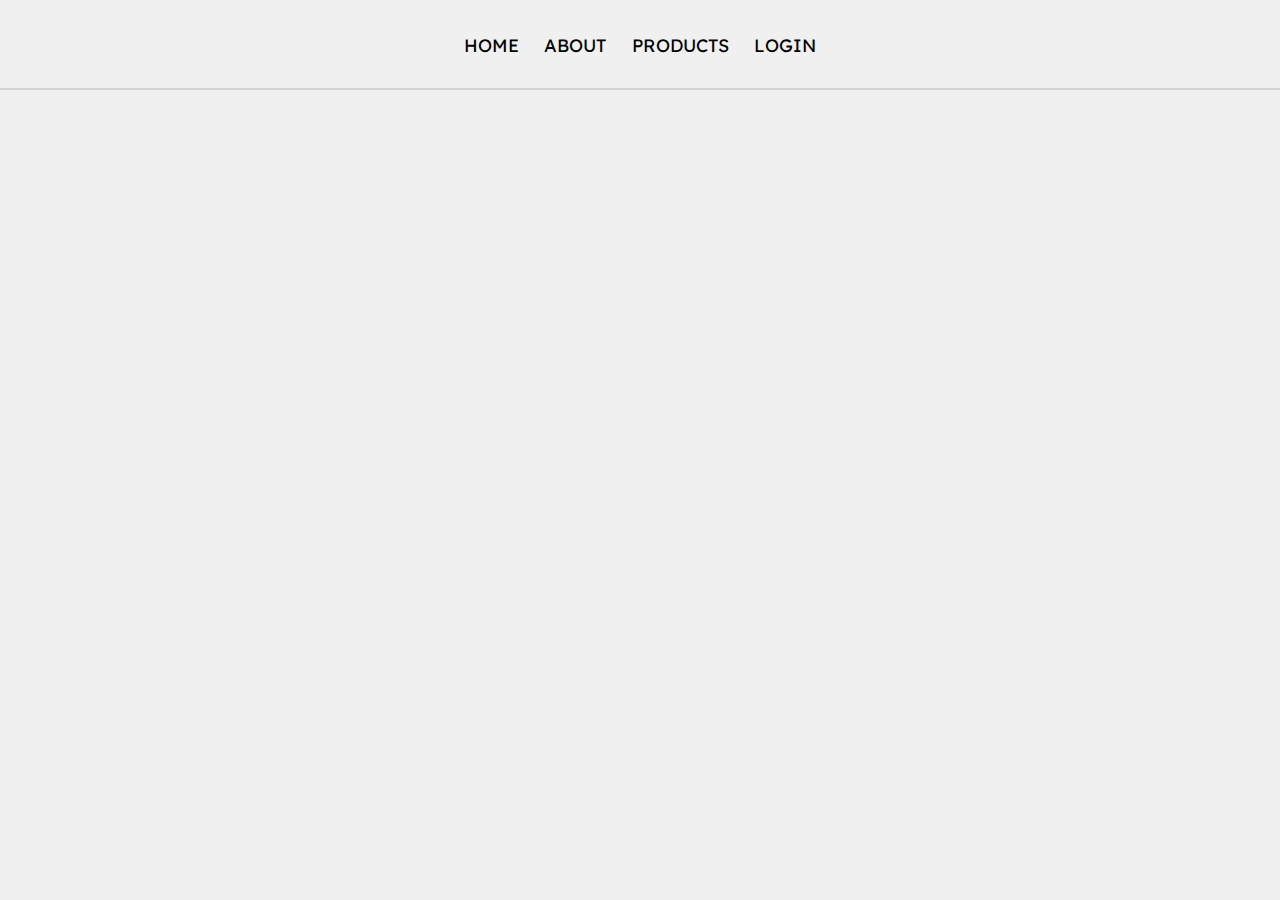
<file: html/index.html>
<!DOCTYPE html>
<html lang="en">
<head>
    <meta charset="UTF-8">
    <meta name="viewport" content="width=device-width, initial-scale=1.0">
    <title>Web design</title>
    <link rel="stylesheet" href="../css/style.css">
</head>
<body>

    <nav>
        <ul class="menu">
            <li class="menu__content"><a href="index.html">HOME</a></li>
            <li class="menu__content"><a href="about.html">ABOUT</a></li>
            <li class="menu__content"><a href="products.html">PRODUCTS</a></li>
            <li class="menu__content"><a href="login.html">LOGIN</a></li>
        </ul>
    </nav> 

    <main>
        <div class="wrapper">
            <h1>This will be a great</h1>
            <h1 id="h1">slogan for your product</h1>
            <p>Lorem ipsum dolor, sit amet consectetur adipisicing elit. Impedit voluptatem, vero nemo commodi laboriosam repellat architecto accusantium obcaecati illo accusamus voluptas numquam, non ratione similique deleniti nesciunt tempore? Vel, dolor.</p>
            <div class="button"><a href="#">TRY NOW FOR FREE</a></div>
        </div>

        <div class="shape shape--1"></div>
        <div class="shape shape--2"></div>
        <div class="shape shape--3"></div>
        <div class="shape shape--4"></div>
        <div class="shape shape--5"></div>
    </main>

</body>
</html>
</file>
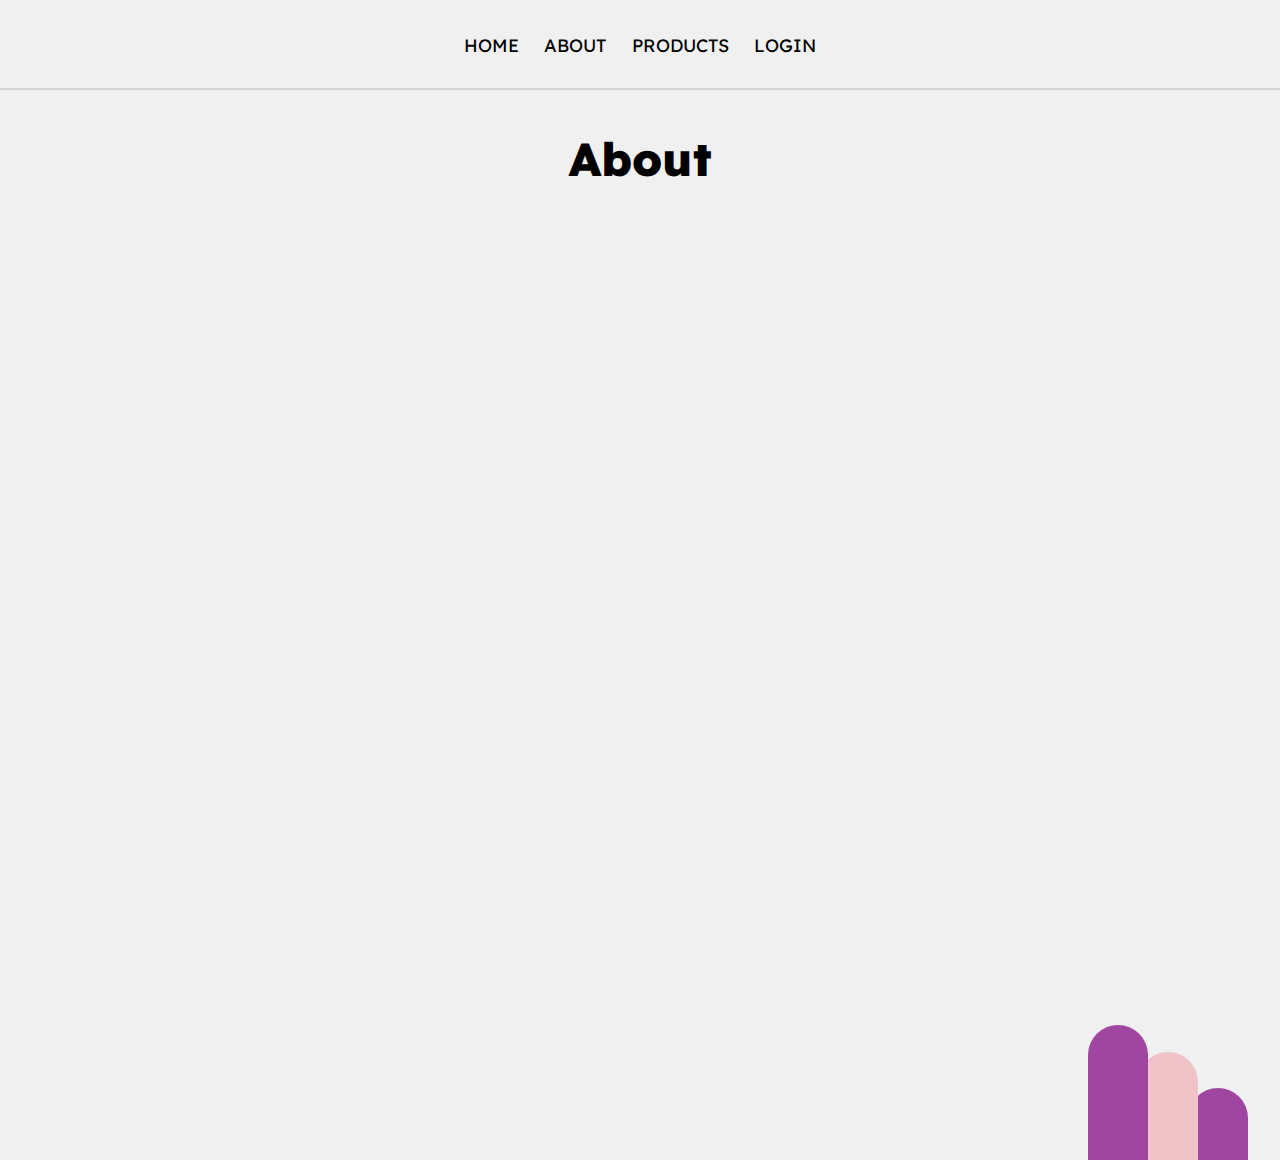
<file: html/about.html>
<!DOCTYPE html>
<html lang="en">
<head>
    <meta charset="UTF-8">
    <meta name="viewport" content="width=device-width, initial-scale=1.0">
    <title>Web design</title>
    <link rel="stylesheet" href="../css/style_about.css">
</head>
<body>

    <nav>
        <ul class="menu">
            <li class="menu__content"><a href="index.html">HOME</a></li>
            <li class="menu__content"><a href="about.html">ABOUT</a></li>
            <li class="menu__content"><a href="products.html">PRODUCTS</a></li>
            <li class="menu__content"><a href="login.html">LOGIN</a></li>
        </ul>
    </nav> 

    <main>
        <h1>About</h1>
        <iframe width="560" height="315" src="https://www.youtube.com/embed/F_0rS5DDi3M?si=G5VcXM_jbi3DE-Mw" title="YouTube video player" frameborder="0" allow="accelerometer; autoplay; clipboard-write; encrypted-media; gyroscope; picture-in-picture; web-share" referrerpolicy="strict-origin-when-cross-origin" allowfullscreen></iframe>

        <div class="shape shape--1"></div>
        <div class="shape shape--2"></div>
        <div class="shape shape--3"></div>
        <div class="shape shape--4"></div>
        <div class="shape shape--5"></div>
    </main>

</body>
</html>
</file>
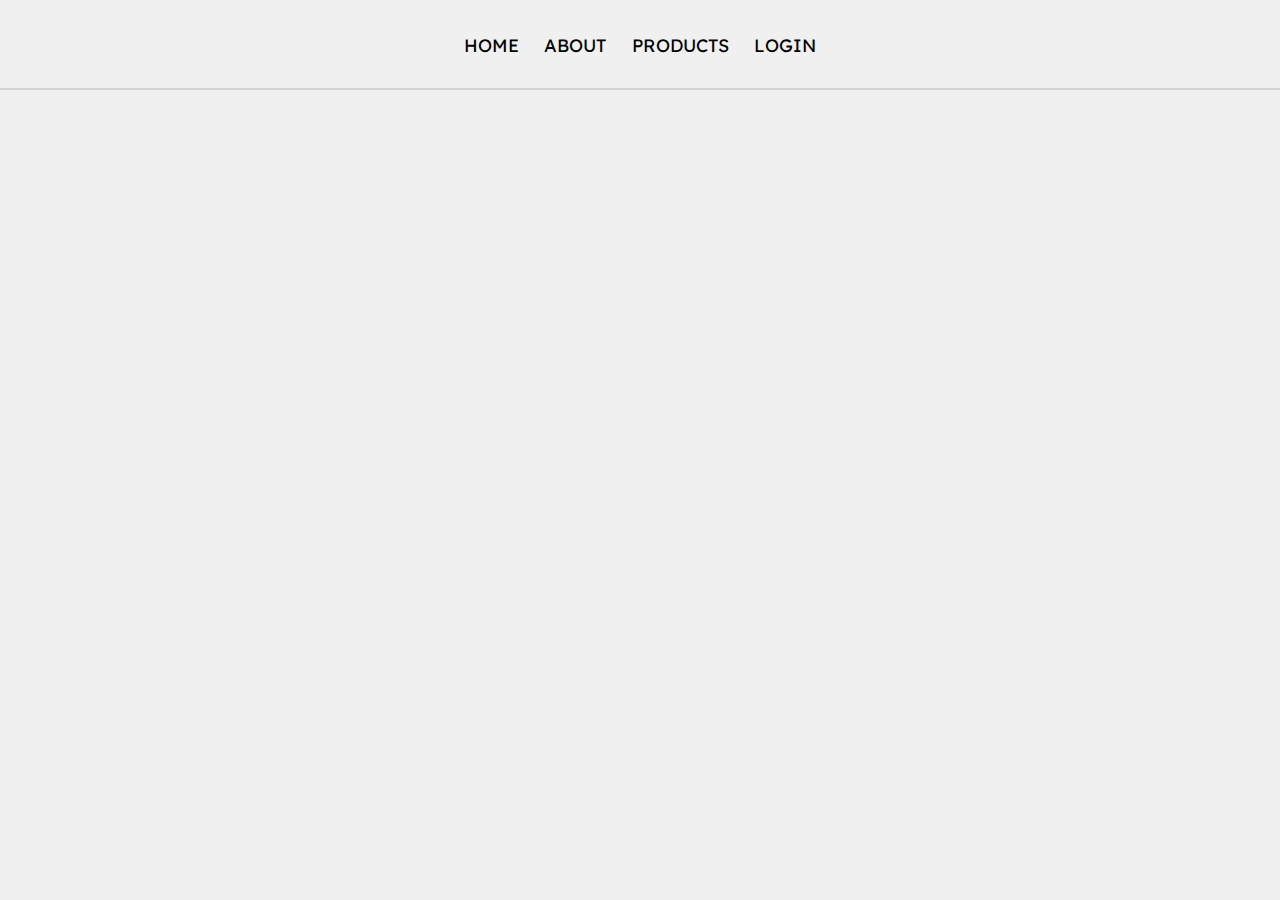
<file: html/login.html>
<!DOCTYPE html>
<html lang="en">
<head>
    <meta charset="UTF-8">
    <meta name="viewport" content="width=device-width, initial-scale=1.0">
    <title>Web design</title>
    <link rel="stylesheet" href="../css/style_login.css">
</head>
<body>

    <nav>
        <ul class="menu">
            <li class="menu__content"><a href="index.html">HOME</a></li>
            <li class="menu__content"><a href="about.html">ABOUT</a></li>
            <li class="menu__content"><a href="products.html">PRODUCTS</a></li>
            <li class="menu__content"><a href="login.html">LOGIN</a></li>
        </ul>
    </nav> 
    
    <main>
        <div class="wrapper">
            <h1>Login</h1>
            <form action="" method="get" class="form">
                <div class="form__input">
                    <div class="form__input__mail">
                        <img id="email-pic" src="../images/email-icon.png" alt="Post icon for email">
                        <input type="email" id="email" placeholder="Email" required>
                    </div>
                    <div class="form__input__pw">
                        <img id="pw-pic" src="../images/pw-icon.png" alt="Lock icon for password">
                        <input type="password" id="pw" placeholder="Password" minlength="6" required>
                        <img id="eye-pic" class="opened-eye" src="../images/opened-eye.png" alt="Eye signalling whether the password is visible or not">
                    </div>
                </div>
                <button type="submit" class="form__input__btn">LOGIN</button>
                <div class="form__login-footer">
                    <a href="#">Forgot password?</a>
                </div>
            </form>
        </div>

        <div class="shape shape--1"></div>
        <div class="shape shape--2"></div>
        <div class="shape shape--3"></div>
        <div class="shape shape--4"></div>
        <div class="shape shape--5"></div>
    </main>

    <script>

        const inputEmail = document.getElementById("email");
        const inputPassword = document.getElementById("pw");
        const eyeIcon = document.getElementById("eye-pic");

        function validateInput(event) {
            let inputField = event.currentTarget;

            if (inputField.value.length > 64) {
                inputField.value = inputField.value.slice(0, 64);
            } else if (inputField.value.length > 55 && inputField.id !== "pw") {
                inputField.value = inputField.value.slice(0, 55); 
            }
        }

        function togglePasswordVisibility(event) {
            const eye = event.currentTarget;
            const eyeImgName = eye.src.split("/").pop();

            if (eyeImgName === "opened-eye.png") {
                eye.src = "../images/closed-eye.png";
                eye.classList.remove("opened-eye");
                eye.classList.add("closed-eye");
                inputPassword.type = "text";
            } else if (eyeImgName === "closed-eye.png") {
                eye.src = "../images/opened-eye.png";
                eye.classList.remove("closed-eye");
                eye.classList.add("opened-eye");
                inputPassword.type = "password";
            }
        }

        inputEmail.addEventListener("input", validateInput);
        inputPassword.addEventListener("input", validateInput);
        eyeIcon.addEventListener("click", togglePasswordVisibility);

    </script>

</body>
</html>
</file>
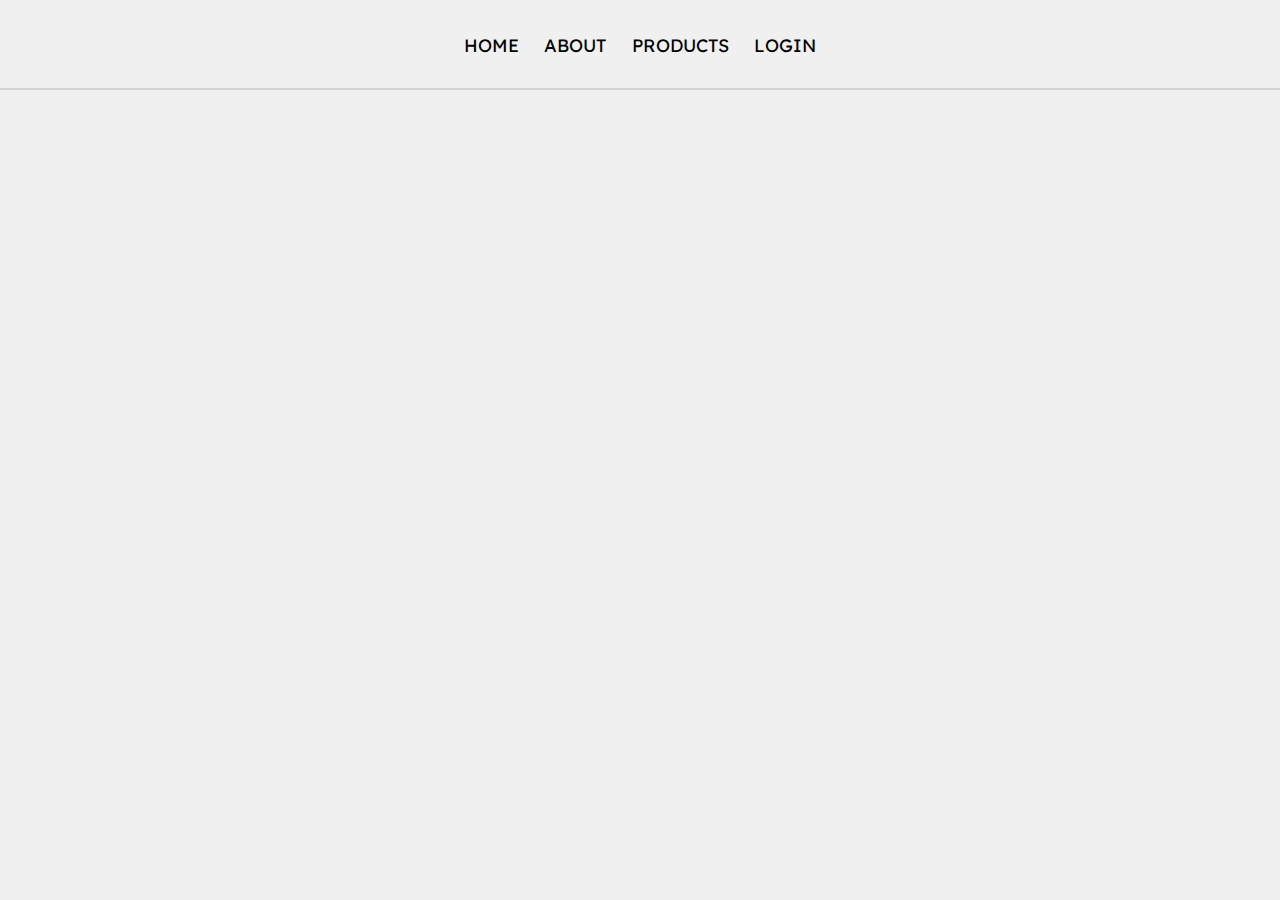
<file: html/products.html>
<!--
* Media query 800 cca zobrazit jen jednu kartu 
* V budoucnu udělat v media query místo wrapu horizontální slider 
-->

<!DOCTYPE html>
<html lang="en">
<head>
    <meta charset="UTF-8">
    <meta name="viewport" content="width=device-width, initial-scale=1.0">
    <title>Web design</title>
    <link rel="stylesheet" href="../css/style_products.css">
</head>
<body>
    
    <nav>
        <ul class="menu">
            <li class="menu__content"><a href="index.html">HOME</a></li>
            <li class="menu__content"><a href="about.html">ABOUT</a></li>
            <li class="menu__content"><a href="products.html">PRODUCTS</a></li>
            <li class="menu__content"><a href="login.html">LOGIN</a></li>
        </ul>
    </nav> 

    <main>
        <div class="wrapper">
            <h1>Products</h1>
            <div class="wrapper--cards">
                <div class="card card--1">
                    <h3>Product 1</h3>
                    <p>Lorem, ipsum dolor sit amet consectetur adipisicing elit. Velit vero nesciunt quis, autem suscipit et. Exercitationem, rem, maiores eum fugit, officiis enim placeat nesciunt quos repellat dolores quasi amet labore.</p>
                </div>
                <div class="card card--2">
                    <h3>Product 2</h3>
                    <p>Lorem, ipsum dolor sit amet consectetur adipisicing elit. Velit vero nesciunt quis, autem suscipit et. Exercitationem, rem, maiores eum fugit, officiis enim placeat nesciunt quos repellat dolores quasi amet labore.</p>
                </div>
                <div class="card card--3">
                    <h3>Product 3</h3>
                    <p>Lorem, ipsum dolor sit amet consectetur adipisicing elit. Velit vero nesciunt quis, autem suscipit et. Exercitationem, rem, maiores eum fugit, officiis enim placeat nesciunt quos repellat dolores quasi amet labore.</p>
                </div>
            </div>
        </div>
    </main>    

</body>
</html>
</file>
<file: css/style.css>
@import url("default.css");

/*
// --- MAIN ---
*/
main {
    height: 90vh;
    height: 90dvh;
    background: transparent;
    display: flex;
    justify-content: center;
}

.wrapper {
    display: flex;
    flex-direction: column;
    align-items: center;
    width: max(40%, 600px);
    margin-inline: 0.25rem;
    margin-block: 5rem;
}

h1 {
    opacity: 0; 
    transform: translateX(120px);
    font-size: var(--fs-h1);
    font-weight: var(--fw-h1);
    line-height: calc(1.2rem + 3vw);
    animation: textAnimation 800ms cubic-bezier(.13,.01,.21,2.02) forwards;
    animation-delay: 500ms;
    cursor: default;
}
#h1 {
    opacity: 0; 
    transform: translateX(120px);
    animation: textAnimation 800ms cubic-bezier(.13,.01,.21,2.02) forwards;
    color: transparent;
    background: var(--clr-h1);
    background-clip: text;
    animation-delay: 500ms;
    cursor: default;
    align-self: center;
}

p {
    font-size: var(--fs-regular);
    font-weight: var(--fw-regular);
    opacity: 0; 
    padding-top: 1rem;
    transform: translateX(120px);
    text-align: center;
    padding-inline: 1rem;
    line-height: 1.4rem;
    animation: textAnimation 1000ms cubic-bezier(.13,.01,.21,2.02) forwards;
    animation-delay: 550ms;
    cursor: default;
}

.button {
    opacity: 0;
    transform: translateY(160px);
    margin-top: 4rem;
    width: 16rem;
    height: 4rem;
    border-radius: var(--btn-br);
    background-color: var(--clr-secondary);
    display: flex;
    justify-content: center;
    align-items: center;
    transition: scale 400ms ease;
    animation: buttonFadeIn 700ms ease-out forwards;
    animation-delay: 500ms;
}
.button a {
    background: transparent;
    padding: 0.8rem 1.8rem;
    text-decoration: none;
    color: var(--clr-primary);
    font-size: var(--fs-medium);
    font-weight: var(--fw-large);
}
.button:hover {
    scale: 1.1;
}


/* -> Media query 800px => odstranit */
.shape {
    height: 60px;
    background-color: var(--clr-secondary);
}
.shape--1 {
    transform: translateX(-260px);
    width: min(15%, 240px);
    position: absolute;
    top: 10vh;
    left: 0;
    border-top-right-radius: 2rem;
    border-bottom-right-radius: 2rem;
    z-index: 10;
    animation: slideInLeft 500ms ease-out forwards;
    animation-delay: 1100ms;
}
.shape--2 {
    transform: translateX(-260px);
    width: min(12%, 200px);
    position: absolute;
    top: calc(10vh + 50px);
    left: 0;
    border-top-right-radius: 2rem;
    border-bottom-right-radius: 2rem;
    background-color: var(--clr-accent);
    z-index: 1;
    animation: slideInLeft 500ms ease-out forwards;
    animation-delay: 1100ms;
}
.shape--3 {
    transform: translateX(-260px);
    width: min(8%, 160px);
    position: absolute;
    top: calc(10vh + 100px);
    left: 0;
    border-top-right-radius: 2rem;
    border-bottom-right-radius: 2rem;
    z-index: -1;
    animation: slideInLeft 500ms ease-out forwards;
    animation-delay: 1100ms;
}
.shape--4 {
    transform: translateX(+260px);
    width: min(15%, 240px);
    position: absolute;
    bottom: 0;
    right: 0;
    border-top-left-radius: 2rem;
    border-bottom-left-radius: 2rem;
    z-index: 10;
    animation: slideInRight 500ms ease-out forwards;
    animation-delay: 1100ms;
}
.shape--5 {
    transform: translateX(+260px);
    width: min(12%, 200px);
    position: absolute;
    bottom: 50px;
    right: 0;
    border-top-left-radius: 2rem;
    border-bottom-left-radius: 2rem;
    background-color: var(--clr-accent);
    z-index: 1;
    animation: slideInRight 500ms ease-out forwards;
    animation-delay: 1100ms;
}

@media (max-width: 800px) {
    .shape {
        display: none;
    }

    h1,
    #h1 {
        transform: translateY(-60px);
        animation: phoneFadeIn 800ms ease-out forwards;
        animation-delay: 500ms;
    }

    p {
        transform: translateY(80px);
        animation: phoneFadeUp 800ms ease-out forwards;
        animation-delay: 1000ms;
    }

    .button {
        animation-delay: 1000ms;
    }

    @keyframes phoneFadeIn {
        to { opacity: 1; transform: translateY(0);}
    }

    @keyframes phoneFadeUp {
        to { opacity: 1; transform: translateY(0); }
    }
}


/*
// --- ANIMACE --- 
*/
@keyframes slideInLeft {
    to { transform: translateX(0); }
}

@keyframes slideInRight {
    to { transform: translateX(0); }
}

@keyframes navbarSlide {
    to { scale: 1 1; }
}

@keyframes buttonFadeIn {
    20% { opacity: 0.1; }
    70% { opacity: 0.5; }
    to { opacity: 1; transform: translateY(0); }
}

@keyframes textAnimation {
    to { opacity: 1; transform: translateX(0); }
}
</file>
<file: css/style_about.css>
@import url("default.css");

/*
// --- MAIN --- 
*/
main {
    margin-top: min(7vw, 2.5rem);
    height: 90vh;
    height: 90dvh;
    display: flex;
    flex-direction: column;
    justify-content: flex-start;
    align-items: center;
}

h1 {
    margin-bottom: 1rem;
    font-size: var(--fs-h1);
    font-weight: var(--fw-h1);
    cursor: default;
}

iframe {
    --pic-br: 0.5rem;

    width: clamp(280px, 60%, 700px);
    height: auto;
    aspect-ratio: 5 / 3;
    border-radius: var(--pic-br);
}

.shape {
    width: 60px;
    background-color: var(--clr-secondary);
}
.shape--1 {
    transform: translateY(-260px);
    height: min(12%, 200px);
    position: absolute;
    top: 10vh;
    left: 4rem;
    border-bottom-right-radius: 2rem;
    border-bottom-left-radius: 2rem;
    z-index: -10;
    animation: slideInDown 500ms ease-out forwards;
    animation-delay: 200ms;
}
.shape--2 {
    transform: translateY(-260px);
    height: min(15%, 260px);
    position: absolute;
    top: 10vh;
    left: calc(4rem + 50px);
    border-bottom-right-radius: 2rem;
    border-bottom-left-radius: 2rem;
    z-index: -9;
    animation: slideInDown 500ms ease-out forwards;
    animation-delay: 200ms;
    background-color: var(--clr-accent);
}
.shape--3 {
    transform: translateY(260px);
    height: min(8%, 160px);
    position: absolute;
    bottom: 0;
    right: 2rem;
    border-top-right-radius: 2rem;
    border-top-left-radius: 2rem;
    z-index: -10;
    animation: slideInUp 500ms ease-out forwards;
    animation-delay: 200ms;
}
.shape--4 {
    transform: translateY(260px);
    height: min(12%, 200px);
    position: absolute;
    bottom: 0;
    right: calc(2rem + 50px);
    border-top-right-radius: 2rem;
    border-top-left-radius: 2rem;
    z-index: -9;
    animation: slideInUp 500ms ease-out forwards;
    animation-delay: 200ms;
    background-color: var(--clr-accent);
}
.shape--5 {
    transform: translateY(260px);
    height: min(15%, 260px);
    position: absolute;
    bottom: 0;
    right: calc(2rem + 100px);
    border-top-right-radius: 2rem;
    border-top-left-radius: 2rem;
    z-index: -8;
    animation: slideInUp 500ms ease-out forwards;
    animation-delay: 200ms;
}

@media (max-width: 1000px) {
    .shape--3 {
        display: none;
    }
    .shape--1 {
        left: 0;
    }
    .shape--2 {
        left: 50px;
    }
    .shape--4 {
        right: 0;
    }
    .shape--5 {
        right: 50px;
    }
}

@media (max-width: 800px) {
    .shape {
        display: none;
    }
}

/*
// --- ANIMACE --- 
*/
@keyframes slideInDown {
    to { transform: translateY(0); }
}

@keyframes slideInUp {
    to { transform: translateY(0); }
}
</file>
<file: css/style_login.css>
@import url("default.css");

/*
// --- MAIN ---
*/
main {
    height: 90vh;
    height: 90dvh;
    background: transparent;
    display: flex;
    justify-content: center;
}

.wrapper {
    opacity: 0;
    transform: translateY(-80px);
    min-width: 300px;
    width: min(90%, 500px);
    margin-inline: 1rem;
    min-height: 300px;
    height: min(65vw, 400px);
    border-radius: 0.5rem; 
    margin-top: 5rem;
    display: flex;
    flex-direction: column;
    box-shadow: 
        1rem 1rem 1.5rem rgba(0, 0, 0, 0.1),
        -12px -12px 1.5rem white;
    animation: loginFadeIn 600ms ease-out forwards;
}

h1 {
    margin-top: 1rem;
    align-self: center;
    cursor: default;
    font-size: var(--fs-h1);
    font-weight: var(--fw-h1);
}

.form {
    margin-top: 2rem;
    display: flex;
    flex-direction: column;
    align-items: center;
}
.form__input {
    --gap: 2rem;

    display: flex;
    flex-direction: column;
    gap: var(--gap);
    width: 100%;
    align-items: center;
    margin-bottom: 2rem;
}
.form__input__btn {
    margin-bottom: 2rem;
}
#email-pic {
    width: 2.5rem;
    height: auto;
    position: absolute;
    inset: 0.35rem 0.5rem;
    z-index: 100;
}
#pw-pic {
    width: 1.5rem;
    height: auto;
    position:absolute;
    inset: 0.7rem 1rem;
    z-index: 100;
}
#eye-pic {
    width: 1.2rem;
    height: auto;
}
.opened-eye {
    position: absolute;
    top: 1.1rem;
    right: 1rem;
    cursor: pointer;
    z-index: 10;
}
.closed-eye {
    position: absolute;
    top: 1.3rem;
    right: 1rem;
    cursor: pointer;
    z-index: 10;
}
.form__input__mail {
    position: relative;
    width: clamp(280px, 90%, 430px);
}
.form__input input {
    width: 100%;
    overflow: auto;
    padding: 1rem;
    border-radius: var(--btn-br);
    border: 2px solid var(--clr-font-regular);
    padding-left: 3.5rem;
    font-size: var(--fs-regular);
    font-weight: var(--fw-regular);
}
.form__input__mail > input::placeholder {
    position: absolute;
    top: 1.06rem;
}
input::placeholder {
    color: var(--clr-font-regular);
    font-size: var(--fs-regular);
    font-weight: var(--fw-regular);
}
.form__input__pw {
    position: relative;
    width: clamp(280px, 90%, 430px);
}
.form__input__pw > input {
    padding-right: 2.5rem;
}
.form__input__pw > input::-ms-reveal,
.form__input__pw > input::-ms-clear {
    display: none;
}
.form__input__pw > input::placeholder {
    position: absolute;
    top: 1.06rem;
}
.form__input__btn {
    padding: 1rem 3rem;
    border-radius: var(--btn-br);
    border: 3px solid var(--clr-secondary);
    cursor: pointer;
    color: var(--clr-primary);
    font-size: var(--fs-medium);
    font-weight: var(--fw-large);
    background-color: var(--clr-secondary);
    transition: 
        background-color 200ms,
        color 100ms;
}
.form__input__btn:hover {
    background-color: var(--clr-primary);
    color: var(--clr-secondary);
}
.form__login-footer a {
    text-decoration: none;
    color: var(--clr-font-regular);
    font-family: sans-serif;
    font-size: var(--fs-light);
    font-weight: var(--fw-light);
}
.form__login-footer a:hover {
    text-decoration: underline;
}

.shape {
    height: 60px;
    background-color: var(--clr-secondary);
}
.shape--1 {
    transform: translateX(-260px);
    width: min(15%, 240px);
    position: absolute;
    bottom: 0;
    left: 0;
    border-top-right-radius: 2rem;
    border-bottom-right-radius: 2rem;
    z-index: 10;
    animation: slideInLeft 500ms ease-out forwards;
    animation-delay: 400ms;
}
.shape--2 {
    transform: translateX(-260px);
    width: min(12%, 200px);
    position: absolute;
    bottom: 50px;
    left: 0;
    border-top-right-radius: 2rem;
    border-bottom-right-radius: 2rem;
    background-color: var(--clr-accent);
    z-index: 1;
    animation: slideInLeft 500ms ease-out forwards;
    animation-delay: 400ms;
}
.shape--3 {
    transform: translateX(-260px);
    width: min(8%, 160px);
    position: absolute;
    bottom: 100px;
    left: 0;
    border-top-right-radius: 2rem;
    border-bottom-right-radius: 2rem;
    z-index: -1;
    animation: slideInLeft 500ms ease-out forwards;
    animation-delay: 400ms;
}
.shape--4 {
    transform: translateX(+260px);
    width: min(15%, 240px);
    position: absolute;
    top: 10vh;
    right: 0;
    border-top-left-radius: 2rem;
    border-bottom-left-radius: 2rem;
    z-index: 10;
    animation: slideInRight 500ms ease-out forwards;
    animation-delay: 400ms;
}
.shape--5 {
    transform: translateX(+260px);
    width: min(12%, 200px);
    position: absolute;
    top: calc(10vh + 50px);
    right: 0;
    border-top-left-radius: 2rem;
    border-bottom-left-radius: 2rem;
    background-color: var(--clr-accent);
    z-index: 1;
    animation: slideInRight 500ms ease-out forwards;
    animation-delay: 400ms;
}

@media (max-width: 800px) {
    .shape {
        display: none;
    }
}

/*
// --- ANIMACE --- 
*/
@keyframes slideInLeft {
    to { transform: translateX(0); }
}

@keyframes slideInRight {
    to { transform: translateX(0); }
}

@keyframes loginFadeIn {
    to { opacity: 1; transform: translateY(0); }
}
</file>
<file: css/style_products.css>
@import url("default.css");

/*
// --- MAIN ---
*/
main {
    height: 90vh;
    height: 90dvh;
    background: transparent;
    display: flex;
    justify-content: center;
}

h1 {
    opacity: 0;
    transform: translateY(-60px);
    margin-bottom: 1rem;
    font-size: var(--fs-h1);
    font-weight: var(--fw-h1);
    animation: fadeIn 800ms ease-out forwards;
}

.wrapper {
    margin-block: 4rem;
    display: flex;
    flex-direction: column;
    align-items: center;
    width: clamp(300px, 70%, 1000px);
}

.wrapper--cards {
    display: flex;
    gap: clamp(0.5rem, 1.8vw, 1.8rem);
    margin-top: 1rem;
    width: 100%;
}

.card {
    min-width: 150px;
    height: max(45vh, 250px);
    flex: 1;
    background: darkgrey;
    border-radius: 0.5rem;
    display: flex;
    flex-direction: column;
    justify-content: flex-start;
    align-items: center;
    position: relative;
    transition: 
        scale 300ms ease-in-out,
        box-shadow 300ms;
}
.card--1 {
    opacity: 0;
    transform: translateY(-60px);
    background-color: var(--clr-accent);
    animation: fadeIn 800ms ease-out forwards;
    animation-delay: 200ms;
}
.card--2 {
    opacity: 0;
    transform: translateY(-60px);
    background-color: var(--clr-secondary);
    animation: fadeIn 800ms ease-out forwards;
    animation-delay: 400ms;
}
.card--3 {
    opacity: 0;
    transform: translateY(-60px);
    background-color: var(--clr-accent);
    animation: fadeIn 800ms ease-out forwards;
    animation-delay: 600ms;
}

.card--1:hover,
.card--2:hover,
.card--3:hover {
    scale: 1.1;
    box-shadow: 0 1rem 1rem rgb(0, 0, 0, 0.2);
}

h3 {
    margin-top: 2rem;
    margin-bottom: min(1.2vw, 2rem);
    font-size: var(--fs-large);
    font-weight: var(--fw-medium);
}

p {
    padding-inline: 0.5rem;
    font-size: var(--fs-light);
    font-weight: var(--fw-regular);
}

@media (max-width: 700px) {
    body {
        overflow: auto;
    }

    main {
        height: 800px;
    }

    .wrapper--cards {
        height: 600px;
        flex-direction: column;
    }
    .card--1 {
        opacity: 0;
        transform: translateY(0);
        transform: translateX(120px);
        animation: phoneSlideIn 800ms ease-out forwards;
        animation-delay: 400ms;
    }
    .card--2 {
        opacity: 0;
        transform: translateY(0);
        transform: translateX(120px);
        animation: phoneSlideIn 800ms ease-out forwards;
        animation-delay: 600ms;
    }
    .card--3 {
        opacity: 0;
        transform: translateY(0);
        transform: translateX(120px);
        animation: phoneSlideIn 800ms ease-out forwards;
        animation-delay: 800ms;
    }

    @keyframes phoneSlideIn {
        to { opacity: 1; transform: translateX(0); }
    }
}

/*
// --- ANIMACE ---
*/
@keyframes fadeIn {
    to { opacity: 1; transform: translateY(0); }
}
</file>
